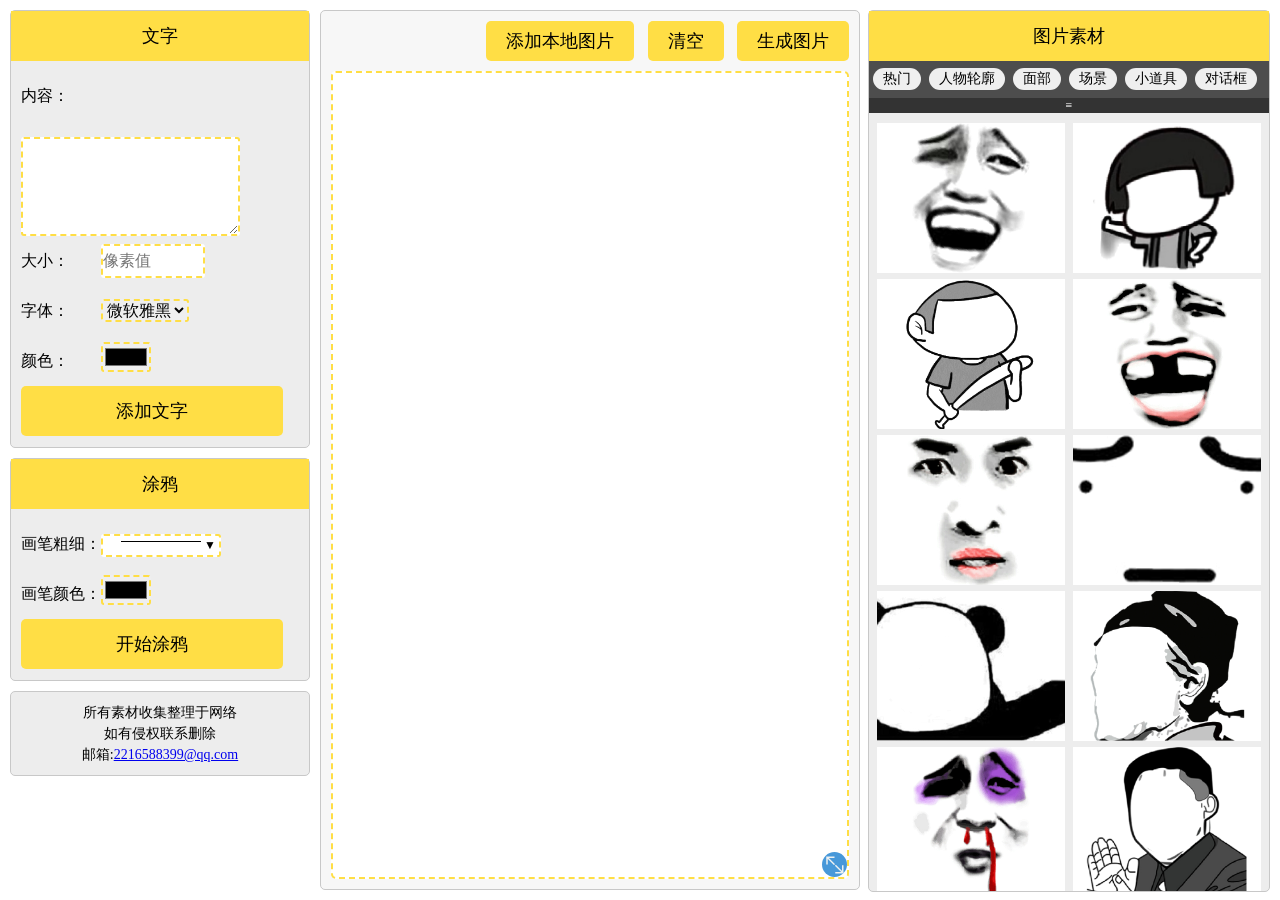
<file: index.html>
<!DOCTYPE html>
<html lang="en">
<head>
    <meta charset="UTF-8" />
    <meta name="baidu-site-verification" content="wVmLLH90un" />
    <meta name="baidu-site-verification" content="AYYwOWRLEw" />
    <title>表情工厂-在线制作表情金馆长暴走漫画表情包</title>

    <link rel="shortcut icon" type="image/x-icon" href="assets/img/icon/icon.ico" media="screen">
    <link rel="stylesheet" href="assets/css/main.css" type="text/css">
    <script>
        var _hmt = _hmt || [];
        (function() {
            var hm = document.createElement("script");
            hm.src = "//hm.baidu.com/hm.js?b38cd188ed34de5ad19c4f13f7c05e2f";
            var s = document.getElementsByTagName("script")[0];
            s.parentNode.insertBefore(hm, s);
        })();
    </script>
</head>
<body>
<div class="wrap" id="container">
    <div class="left">
        <div class="words moudle">
            <div class="words-title title">
                <span>文字</span>
            </div>
            <div class="words-content">
                <div class="table">
                    <lable class="lable"><span>内容：</span></lable>
                    <div class="cell">
                        <textarea rows="5"  id="font-content"></textarea>
                    </div>
                </div>
                <div class="table">
                    <lable class="lable"><span>大小：</span></lable>
                    <div class="cell">
                        <input type="number" id="font-size" min="0" max="999" placeholder="像素值"/>
                    </div>
                </div>
                <div class="table">
                    <lable class="lable"><span>字体：</span></lable>
                    <div class="cell">
                        <select name="fontfamily" id="font-family">
                            <option value="microsoft yahei">微软雅黑</option>
                            <option value="songti">宋体</option>
                            <option value="黑体">黑体</option>
                            <option value="楷体">楷体</option>
                        </select>
                    </div>
                </div>
                <div class="table">
                    <lable class="lable"><span>颜色：</span></lable>
                    <div class="cell">
                        <input type="color" id="font-color"/>
                    </div>

                </div>

                <div class="btn" id="addfont-btn">添加文字</div>
            </div>
        </div>
        <div class="doodle moudle">
            <div class="doodle-title title">
                <span>涂鸦</span>
            </div>
            <div class="doodle-content">
                <div class="table">
                    <lable class="lable"><span>画笔粗细：</span></lable>
                    <div class="cell">
                        <ul id="bursh-weight-select">
                            <li>
                                <div  id="bursh-weight-selected">
                                    <div class="bw bw1" data-w='1'></div><span>▼</span>
                                </div>
                                <ul id="bursh-weight-option">
                                    <li><div class="bw bw1" data-w='1'></div></li>
                                    <li><div class="bw bw5" data-w='5'></div></li>
                                    <li><div class="bw bw10" data-w='10'></div></li>
                                    <li><div class="bw bw20" data-w='20'></div></li>
                                    <li><div class="bw bw40" data-w='40'></div></li>
                                </ul>
                            </li>
                        </ul>

                    </div>
                </div>
                <div class="table">
                    <lable class="lable"><span>画笔颜色：</span></lable>
                    <div class="cell">
                        <input type="color" id="brush-color"/>
                    </div>
                </div>

                <div class="btn" id="begindoodle-btn">开始涂鸦</div>
            </div>
        </div>
        <div class="moudle" id="contact-info">
            <p>所有素材收集整理于网络</p>
            <p>如有侵权联系删除</p>
            <p>邮箱:<a href="mailto:2216588399@qq.com">2216588399@qq.com</a> </p>
        </div>
    </div>
    <div class="right moudle">
        <div class="right-title title">
            <span>图片素材</span>
        </div>
        <div id="tags">
            <div id="tagswrap">
                <span class="tag">热门</span>
                <span class="tag">人物轮廓</span>
                <span class="tag">面部</span>
                <span class="tag">场景</span>
                <span class="tag">小道具</span>
                <span class="tag">对话框</span>
                <span class="tag">边框</span>
                <span class="tag">证件</span>
                <span class="tag">金馆长</span>
                <span class="tag">尔康</span>
                <span class="tag">王尼玛</span>
            </div>
            <div id="moretag">≡</div>
        </div>
        <div id="img-list">
            <div class="loading"><img src="assets/img/icon/loading.gif" alt=""/><p>加载中...</p></div>
        </div>
    </div>
    <div class="center moudle">
        <div id="btn-wrap" class="show">
            <label for="addlocalimg" id="addlocalimg-btn" class="btn">添加本地图片</label>
            <input type="file" accept="*/*" id="addlocalimg"/>
            <div class="btn" id="clear-btn">清空</div>
            <div class="btn" id="drawing-btn">生成图片</div>
        </div>
        <div id="doodle-btn-wrap">
            <div class="btn" id="undone-btn">撤销</div>
            <div class="btn" id="over-btn">画完了</div>
        </div>
        <div class="panel">
            <canvas id="doodle-canvas" width="500" height="500">
                你的浏览器不支持canvas！建议使用chrome、火狐等浏览器！
            </canvas>
        </div>
    </div>
</div>
<div id="msk">
    <div class="tips">
        <p>
            右键复制图片去装X吧！
        </p>
    </div>
    <div class="box-btn close-btn" id="close-btn-msk">╳</div>
    <canvas id="picture"></canvas>
</div>
<div id="mobile">
    暂不支持移动端，请在电脑上访问！
</div>
<script data-main="assets/js/main" src="assets/plugins/require-2.1.11-min.js"></script>
<script>window._bd_share_config={"common":{"bdSnsKey":{},"bdText":"","bdMini":"1","bdMiniList":["mshare","qzone","weixin","tsina","tieba","sqq","copy"],"bdPic":"","bdStyle":"1","bdSize":"24"},"slide":{"type":"slide","bdImg":"0","bdPos":"right","bdTop":"350"},"image":{"viewList":["tieba","sqq","tsina","qzone","weixin"],"viewText":"分享到：","viewSize":"24"}};with(document)0[(getElementsByTagName('head')[0]||body).appendChild(createElement('script')).src='http://bdimg.share.baidu.com/static/api/js/share.js?v=89860593.js?cdnversion='+~(-new Date()/36e5)];</script>
</body>
</html>
</file>
<file: assets/css/main.css>
*{margin: 0; padding: 0}

html{
    height: 100%;
}
body{
    position: relative;
    height: 100%;
    min-width: 1200px;
    font-size: 14px;
    font-family: 'microsoft yahei';
}

input,textarea,select{
    border-width: 2px;
    border-radius: 3px;
    border-color: #ffde45;
    border-style: dashed;
    font-size: 16px;
}
input{
    height: 30px;
}
textarea{
    vertical-align: text-top;
}
li{
    list-style: none;
}

.btn{
    padding: 0 20px;
    border-radius: 5px;
    display: inline-block;
    background-color: #ffde45;
    font-size: 18px;
    text-align: center;
    cursor: pointer;
    user-select:none;
    -ms-user-select:none;
    -webkit-user-select: none;
    -moz-user-select: none;
}
.btn:hover{
    background-color: #ffbb00;
}
.moudle{
    box-sizing: content-box;
    border-radius: 5px;
    border: 1px #c8c8c8 solid;
}
.title{
    width: 100%;
    height: 50px;
    background-color: #ffde45;
    color: #000000;
    font-size: 18px;
    text-align: center;
    line-height: 50px;
}
.table{
}
.table:after {
    display: table;
    content: '';
    clear: both;
}
.lable{
    float: left;
    width: 80px;
}
.cell{
    display: table-cell;
    width: 300px;
}


.loading{
    width: 150px;
    margin: 0 auto;
}
.loading p{
    font-size: 20px;
    text-align: center;
}
#container{
    padding: 10px;
    height: 100%;
    box-sizing: border-box;
}
/*#container:after{
    /!*去浮动*!/
    content:"";
    display: block;
    height: 0;
    overflow: hidden;
    clear: both;
}*/
.left{
    width: 300px;
    height: 100%;
    float: left;
    overflow: auto;
}
.left .words,.doodle{
    background-color: #ededed;
}

.words-content, .doodle-content{
    margin: 10px;
    color: #000000;
    font-size: 16px;
    line-height: 50px;
}
#font-size{
    width: 100px;
}
#addfont-btn, #begindoodle-btn{
    width: 80%;
    height: 50px;
    margin: 0 auto;
}
.left .doodle{
    margin-top: 10px;
}
#bursh-weight-select{
    position: relative;
    z-index: 99;
    display: inline-block;
    vertical-align: middle;
}
#bursh-weight-select ul{
    display: none;
    position: absolute;
    width: 120px;
    border: 1px solid #4798d9;
    background-color: #ffffff;
}
#bursh-weight-select ul.show{
    display: block;
}
#bursh-weight-selected{
    width: 120px;
    min-height: 23px;
    padding: 5px 0;
    box-sizing: border-box;
    background-color: #ffffff;
    border-width: 2px;
    border-radius: 3px;
    border-color: #ffde45;
    border-style: dashed;
    position: relative;
}
#bursh-weight-selected span{
    line-height: 1em;
    font-size: 12px;
    position: absolute;
    right: 3px;
    top: 50%;
    margin-top: -6px;
    cursor: default;
}
#bursh-weight-select ul li{
    width: 120px;
    padding: 5px 0;
}
#bursh-weight-select ul li:hover{
    background-color: #4798d9;
}
#bursh-weight-select .bw{
    width: 80px;
    margin: 0 auto;
    background-color: #000000;
}
#bursh-weight-select .bw1{height: 1px}
#bursh-weight-select .bw5{height: 5px}
#bursh-weight-select .bw10{height: 10px}
#bursh-weight-select .bw20{height: 20px}
#bursh-weight-select .bw40{height: 40px}
#contact-info{
    margin-top: 10px;
    padding: 10px;
    background-color: #ededed;
    line-height: 1.5em;
    text-align: center;
}

.center{
    height: 100%;
    margin: 0 410px 0 310px;
    padding-top: 10px;
    padding-right: 10px;
    padding-bottom: 60px;
    padding-left: 10px;
    box-sizing: border-box;
    position: relative;
    background-color: #f7f7f7;
}
#btn-wrap, #doodle-btn-wrap{
    position: absolute;
    right: 10px;
    visibility: hidden;
}
#doodle-btn-wrap.show, #btn-wrap.show{
    visibility: visible;
}

#btn-wrap .btn, #doodle-btn-wrap .btn{
    margin-left: 10px;
    height: 40px;
    line-height: 40px;
}
#addlocalimg{
    position: absolute;
    top: -99px;
}
#addlocalimg-btn{

}
#clear-btn{

}
#drawing-btn{

}
.center .panel{
    width: 100%;
    height: 100%;
    margin-top: 50px;
    margin-right: auto;
    margin-bottom: 0;
    margin-left: auto;
    box-sizing: border-box;
    border:2px dashed #ffde45;
    border-radius: 5px;
    position: relative;
    overflow: hidden;
    background-color: #ffffff;

}
.panel .ui-resizable-se{
    width: 25px;
    height: 25px;
    border-radius: 50%;
    color: #fff;
    font-size: 24px;
    font-weight: bold;
    position: absolute;
    text-align: center;
    line-height: 25px;
    right: 0;
    bottom: 0;
    background: #4798d9 url("../img/icon/scale.png") no-repeat center;
}
.panel{
    position: relative;
    user-select:none;
    -ms-user-select:none;
    -webkit-user-select: none;
    -moz-user-select: none;
/*    background-image: linear-gradient(to bottom, transparent 19px, #eee 19px , #eee 20px, transparent 20px, transparent 39px, #eee 39px , #eee 40px, transparent 40px, transparent 59px, #ddd 59px , #ddd 60px),
    linear-gradient(to right,  transparent 19px, #eee 19px , #eee 20px, transparent 20px, transparent 39px, #eee 39px , #eee 40px, transparent 40px, transparent 59px, #ddd 59px , #ddd 60px);
    background-size: 60px 60px;*/
}
.panel #doodle-canvas{
    display: none;
    position: absolute;
    z-index: 99;
    cursor: crosshair;
    box-sizing: border-box;
}
.panel #doodle-canvas.show{
    display: block;
}
.doodleimg{
    pointer-events: none;
}

.right{
    display: flex;
    box-orient:vertical;
    flex-direction:column;
    width: 400px;
    height: 100%;
    float: right;
    background-color: #ededed;
}

#tagswrap{
    max-height: 31px;
    position: relative;
    overflow: hidden;
    background-color: #4d4d4d;
    padding: 3px 0;
    font-size: 0;
    transition: all 1s;
}
#tags:hover #tagswrap{
    max-height: 200px;
    overflow: auto;
}
.tag{
    margin: 4px;
    padding: 2px 10px;
    font-size: 14px;
    display: inline-block;
    background-color: #efefef;
    border-radius: 11px;
    cursor: pointer;
    user-select:none;
    -ms-user-select:none;
    -webkit-user-select: none;
    -moz-user-select: none;
}
#moretag{
    width: 100%;
    cursor: alias;
    text-align: center;
    color: #ffffff;
    font-size: 12px;
    background-color: #333333;
}
#img-list:after{
    /*去浮动*/
    content:"";
    display: block;
    height: 0;
    overflow: hidden;
    clear: both;
}
#img-list{
    padding-top: 10px;
    flex: 1;
    zoom: 1;
    overflow: auto;
    box-sizing: border-box;
}

.img-container{
    float: left;
    width: 47%;
    height: 150px;
    margin-left: 2%;
    margin-bottom: 6px;
    position: relative;
    overflow: hidden;
    background-color: #ffffff;
}
.img-container img{
    height: 100%;
    position: absolute;
    left: 50%;
    top: 50%;
    transform: translate(-50%, -50%);
    -ms-transform:translate(-50%, -50%); 	/* IE 9 */
    -moz-transform:translate(-50%, -50%); 	/* Firefox */
    -webkit-transform:translate(-50%, -50%);   /* Safari 和 Chrome */
    -o-transform:translate(-50%, -50%); /* Opera */
    cursor: pointer;
}

/*遮罩层*/
#msk, #mobile{
    width: 100%;
    height: 100%;
    background-color: rgba(0, 0, 0, 0.5);
    position : fixed;
    top: 0;
    left: 0;
    z-index: 999;
    display: none;
}
#msk.show{
    display: block;
}
@media screen and (max-width: 1200px) {
    #mobile{
        display: block;
        font-size: 50px;
        color: #fff;
        font-weight: bold;
        text-align: center;
        line-height: 10;
    }
}
#msk .tips{
    width: 400px;
    height: 50px;
    margin: 0 auto;
    background-color: #333333;
    color: #ffffff;
    font-size: 36px;
}
#msk .tips p{
    text-align: center;
    margin: 0 auto;
}
#msk #close-btn-msk{
    width: 40px;
    height: 40px;
    background-color: #ff563c;
    right: 10px;
    top: 10px;
    font-size: 36px;
    line-height: 40px;
    cursor: pointer;
}
#picture{
    background-color: #ffffff;
    position : fixed;
    top: 50%;
    left: 50%;
    transform: translate(-50%, -50%);
    -ms-transform:translate(-50%, -50%); 	/* IE 9 */
    -moz-transform:translate(-50%, -50%); 	/* Firefox */
    -webkit-transform:translate(-50%, -50%);   /* Safari 和 Chrome */
    -o-transform:translate(-50%, -50%); /* Opera */
}


/*图片盒子样式*/
.img-box {
    position: absolute;
    left: 50px;
    top: 50px;
    font-size: 0;
}

.img-box img{
    transition: transform 0.5s;
}
.img-box img.flip{
    transform: rotateY(180deg);
}

.active-box{
    border: 1px darkblue dashed;
    cursor: move;
}

.active-box .box-btn,#close-btn-msk{
    width: 25px;
    height: 25px;
    border-radius: 50%;
    background-color: #49ff46;
    color: #fff;
    font-size: 24px;
    font-weight: bold;
    position: absolute;
    z-index: 9;
    text-align: center;
    line-height: 25px;
}

.active-box .close-btn{
    background-color: #ff563c;
    left: -25px;
    top: -25px;
}
.active-box .close-btn:hover{
    background-color: #ff1a02;
    cursor: pointer;
}

.active-box .rotate-btn{
    background: #49ff46 url("../img/icon/rotatebtn.png") no-repeat center;
    right: -25px;
    top: -25px;
}
.active-box .rotate-btn:hover{
    background-color: #00e609;
    cursor: move;
}
.active-box .flip-btn{
    background: #333333 url("../img/icon/flip.png") no-repeat center;
    left: -25px;
    bottom: -25px;
}
.active-box .flip-btn:hover{
    background-color: #0e0e0e;
    cursor: pointer;
}
/*jqueryUI 缩放把手*/
.img-box .ui-resizable-se{
    visibility: hidden;
}
.active-box .ui-resizable-se{
    width: 25px;
    height: 25px;
    border-radius: 50%;
    color: #fff;
    font-size: 24px;
    font-weight: bold;
    position: absolute;
    text-align: center;
    line-height: 25px;
    right: -25px;
    bottom: -25px;
    background: #4798d9 url("../img/icon/scale.png") no-repeat center;
    visibility: visible;
}
.active-box .ui-resizable-se:hover{
    background-color: #0054d9;
    cursor: se-resize;
}
.ui-resizable-e{
    width: 10px;
    height: 100%;
    position: absolute;
    right: 0;
    top: 0;
    cursor: e-resize;
}
.ui-resizable-s{
    width: 100%;
    height: 10px;
    position: absolute;
    right: 0;
    bottom: 0;
    cursor: s-resize;
}
</file>
